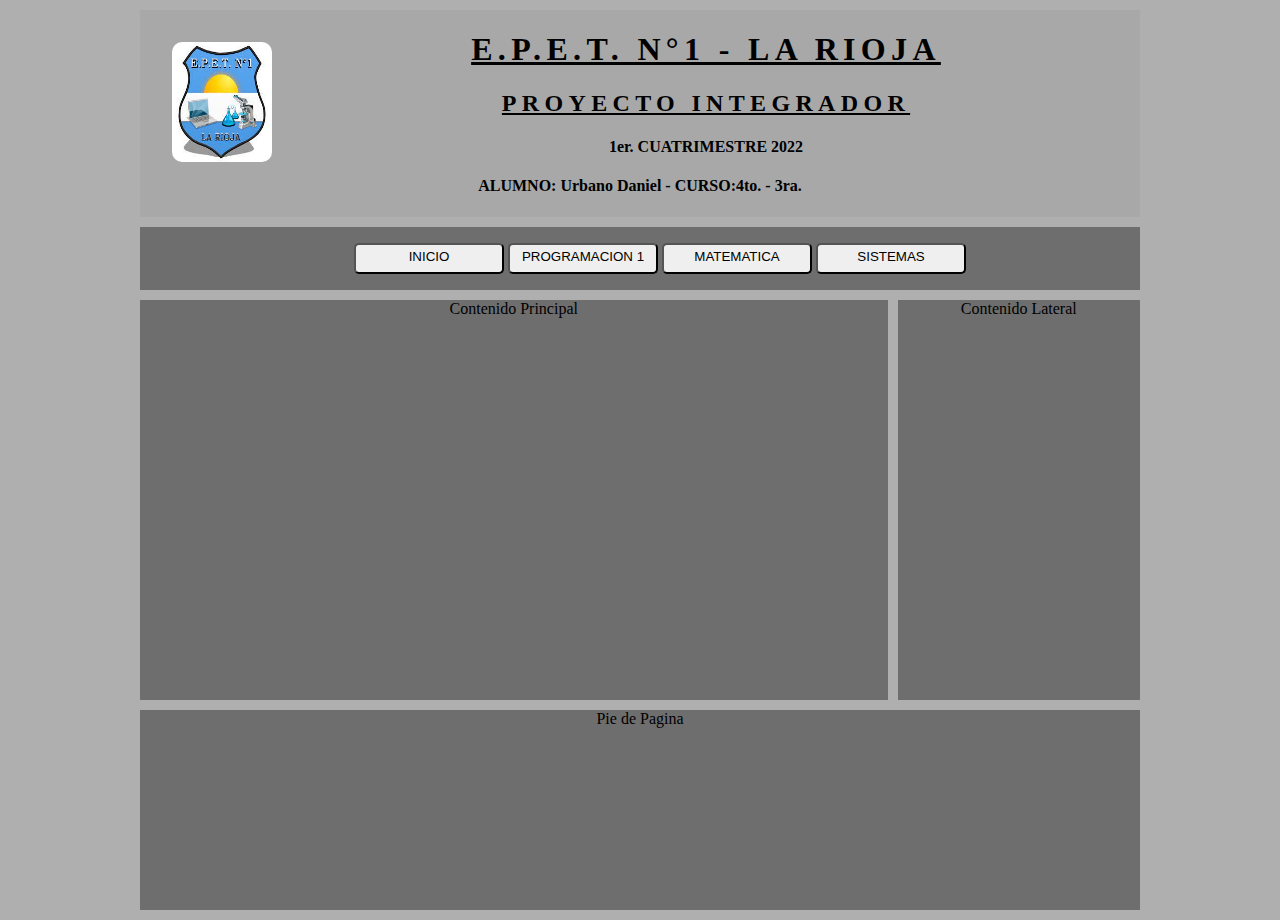
<file: index.html>
<!DOCTYPE html>
<html lang="en">
<head>
    <meta charset="UTF-8">
    <meta http-equiv="X-UA-Compatible" content="IE=edge">
    <meta name="viewport" content="width=device-width, initial-scale=1.0">
    <title>Document</title>
    <link rel="stylesheet" href="./estilos.css">
</head>
<body>
    <main class="contenedor">
        <header class="grid-header">
            <div>
                <img class="logo" src="./img/descarga (1).jpg" alt="logo">
            </div>
            <div class="text-header">
                <h1>E.P.E.T. N°1 - LA RIOJA</h1>
                <h2>PROYECTO INTEGRADOR</h2>
                <h4>1er. CUATRIMESTRE 2022</h4>
                <h4>ALUMNO: Urbano Daniel - CURSO:4to. - 3ra.</h4>
            </div> 
        </header>
        <nav class="grid-nav">
            <ul>
                <button>
                    <li><a><link href="index.html"></a>INICIO</li>
                </button>
                <button>
                    <li><a><link href="programacion 1"></a>PROGRAMACION 1</li>
                </button>
                <button>
                    <li><a><link href="matematica"></a>MATEMATICA</li>
                </button>
                <button>
                    <li><a><link href="sistema"></a>SISTEMAS</li>
                </button>
            </ul>
        </nav>
        <section class="grid-section">
            Contenido Principal
        </section>
        <aside class="grid-aside">
            Contenido Lateral
        </aside>
        <footer class="grid-footer">
            Pie de Pagina
        </footer>
    </main>
</body>
</html>
</file>
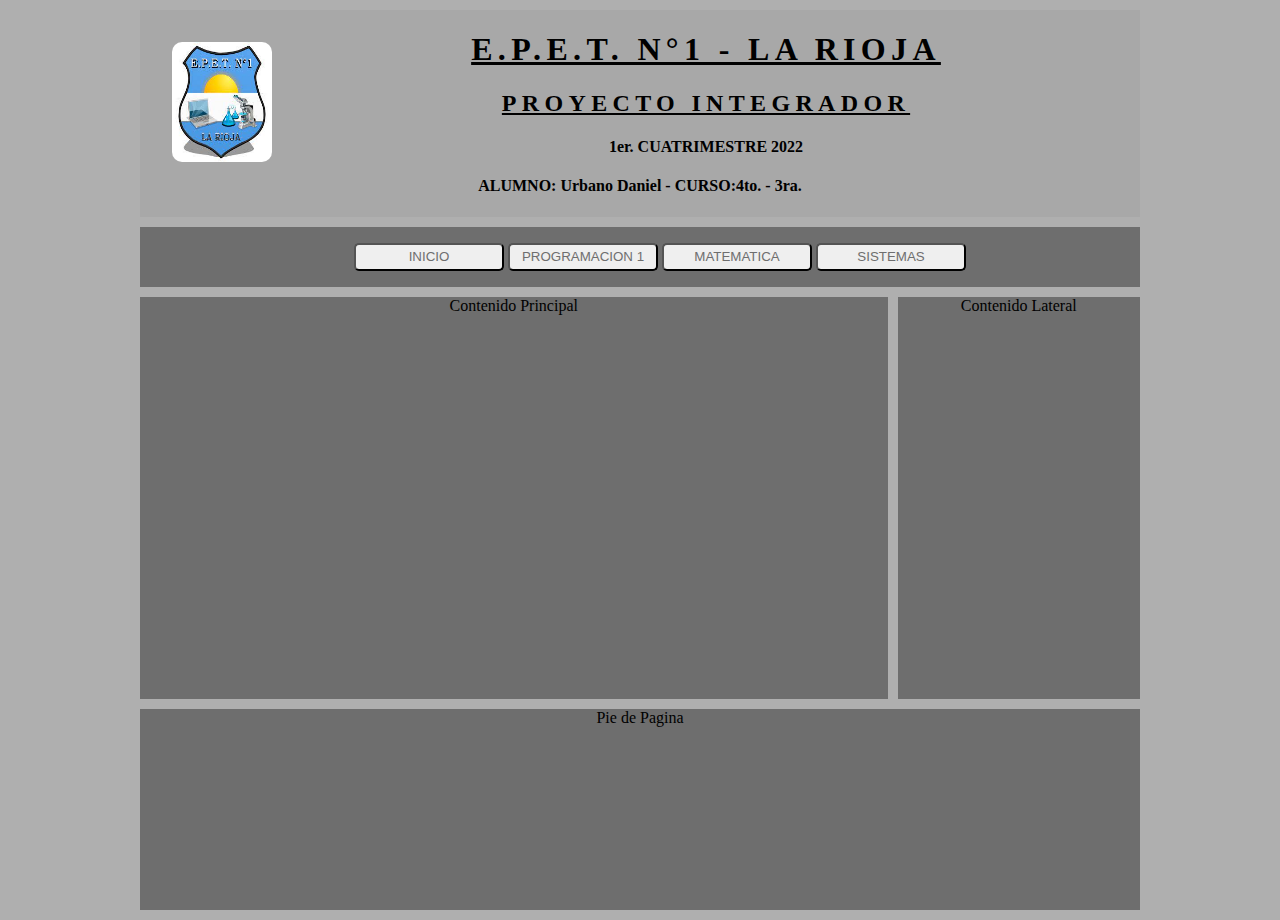
<file: matematica.html>
<!DOCTYPE html>
<html lang="en">
<head>
    <meta charset="UTF-8">
    <meta http-equiv="X-UA-Compatible" content="IE=edge">
    <meta name="viewport" content="width=device-width, initial-scale=1.0">
    <title>Document</title>
    <link rel="stylesheet" href="./estilos.css">
</head>
<body>
    <main class="contenedor">
        <header class="grid-header">
            <div>
                <img class="logo" src="./img/descarga (1).jpg" alt="logo">
            </div>
            <div class="text-header">
                <h1>E.P.E.T. N°1 - LA RIOJA</h1>
                <h2>PROYECTO INTEGRADOR</h2>
                <h4>1er. CUATRIMESTRE 2022</h4>
                <h4>ALUMNO: Urbano Daniel - CURSO:4to. - 3ra.</h4>
            </div> 
        </header>
        <nav class="grid-nav">
            <ul>
                <button>
                    <li><a href="index.html">INICIO</a></li>
                </button>
                <button>
                    <li><a href="programacion1.html">PROGRAMACION 1</a></li>
                </button>
                <button>
                    <li><a href="matematica.html">MATEMATICA</a></li>
                </button>
                <button>
                    <li><a href="sistema.html">SISTEMAS</a></li>
                </button>
            </ul>
        </nav>
        <section class="grid-section">
            Contenido Principal
        </section>
        <aside class="grid-aside">
            Contenido Lateral
        </aside>
        <footer class="grid-footer">
            Pie de Pagina
        </footer>
    </main>
</body>
</html>
</file>
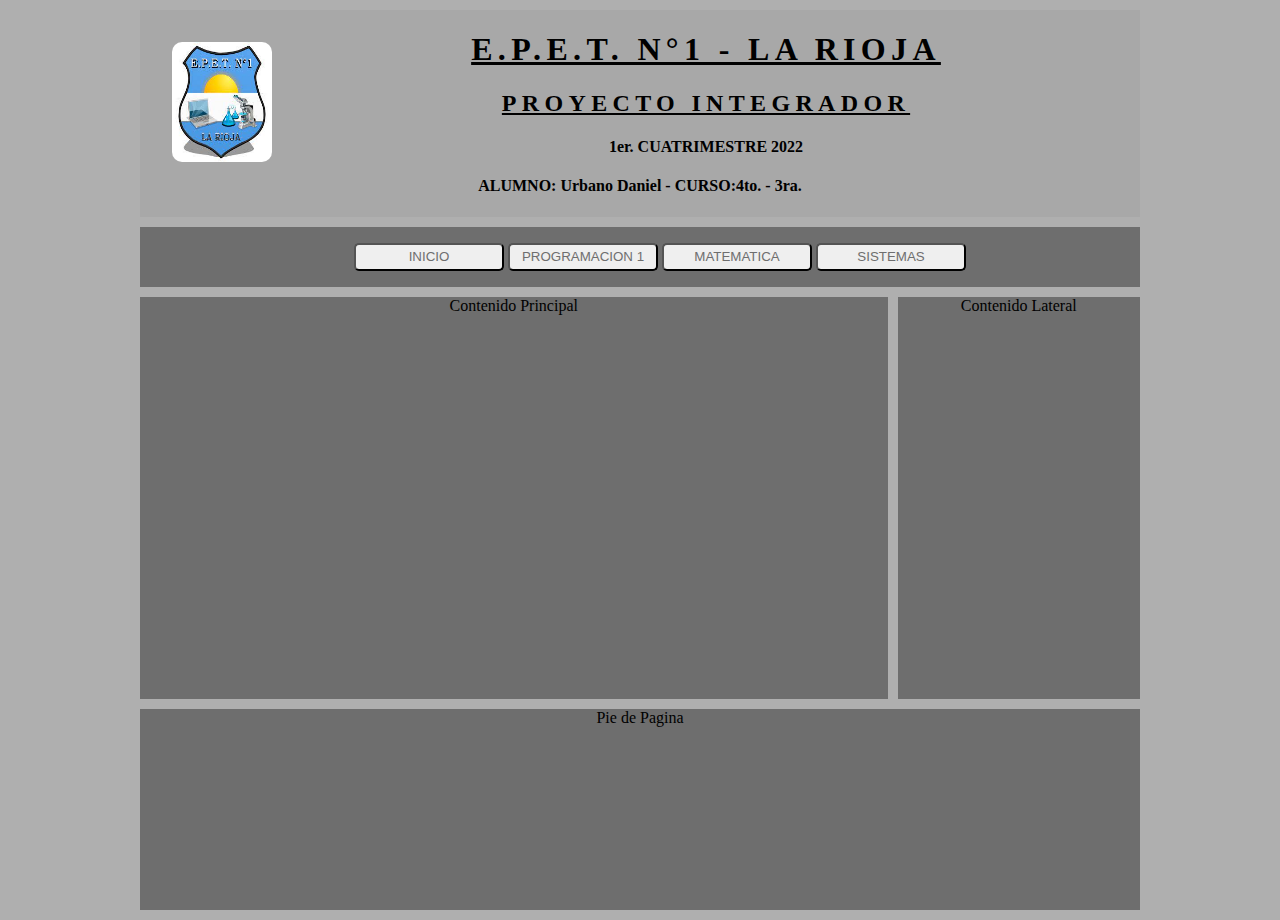
<file: programacion1.html>
<!DOCTYPE html>
<html lang="en">
<head>
    <meta charset="UTF-8">
    <meta http-equiv="X-UA-Compatible" content="IE=edge">
    <meta name="viewport" content="width=device-width, initial-scale=1.0">
    <title>Document</title>
    <link rel="stylesheet" href="./estilos.css">
</head>
<body>
    <main class="contenedor">
        <header class="grid-header">
            <div>
                <img class="logo" src="./img/descarga (1).jpg" alt="logo">
            </div>
            <div class="text-header">
                <h1>E.P.E.T. N°1 - LA RIOJA</h1>
                <h2>PROYECTO INTEGRADOR</h2>
                <h4>1er. CUATRIMESTRE 2022</h4>
                <h4>ALUMNO: Urbano Daniel - CURSO:4to. - 3ra.</h4>
            </div> 
        </header>
        <nav class="grid-nav">
            <ul>
                <button>
                    <li><a><link href="index.html">INICIO</a></li>
                </button>
                <button>
                    <li><a href="programacion1.html">PROGRAMACION 1</a></li>
                </button>
                <button>
                    <li><a href="matematica.html">MATEMATICA</a></li>
                </button>
                <button>
                    <li><a href="sistema.html">SISTEMAS</a></li>
                </button>
            </ul>
        </nav>
        <section class="grid-section">
            Contenido Principal
        </section>
        <aside class="grid-aside">
            Contenido Lateral
        </aside>
        <footer class="grid-footer">
            Pie de Pagina
        </footer>
    </main>
</body>
</html>
</file>
<file: estilos.css>
body {
    /* Estilos basicos aplicados al body */
    background-color: rgba(133, 133, 133, 0.653);
    max-width: 1000px;
    min-width: 500px;
    justify-content: center;
    width: 90%;
    margin: 10px auto;
}  

.contenedor {
    /* Grid :Estructura Principal de la pagina web*/

    display: grid; /*declaracion Grid */
    grid-gap: 10px; /*Separador de columnas y filas */
    grid-template-columns:repeat(4, 1fr); /*Cantidad y tamaño de columnas */
    grid-template-rows: 1fr 0.2fr 2fr 1fr; /*Cantidad y tamaño de filas*/

    /*Estilos basicos al contenedor */
    height: 100vh; /*Alto total del navegador */
    text-align: center;
    
}
.grid-header {
    /* Define cuantas columnas del ancho total del navegador ocupará, indicando desde y hasta que linea */
    grid-column: 1/5;
    /*Estilos basicos aplicados a la clase*/
    background-color: rgb(168, 168, 168);
}
.text-header h1, h2 {
    /*Estilos basicos aplicados determinadas etiquetas de una clase*/
    text-decoration: underline;
    letter-spacing: 4pt;
}
.logo {
    /*Estilos basicos aplicado la clase*/
    width: 100px;
    height: 120px;
    float: left;
    border-radius: 10px;
    margin-top: 2em;
    margin-left: 2em;
}
.grid-nav {
    /* Otro modo de indicar cuanto ancho del navegador va a ocupar. Aca indica que ocupara 4 columnas */
    grid-column: span 4;
    /*Estilos basicos aplicado la clase*/
    background-color: rgb(110, 110, 110);
    text-align: center;
}
.grid-nav ul {
    /*Estilos basicos aplicado  etiqueta ul de la clase*/
    list-style: none;/*oculta los puntos de viñeta*/
}
.grid-nav ul li {
    /*Estilos basicos aplicado  etiqueta li de la clase*/
    display: inline-flex; /*vista horizontal del menu*/
}
.grid-nav ul li a {
    text-decoration: none; /*oculta subrayado */
    color: rgb(110, 110, 110);
}
button {
    background-color: rgba(110, 110, 110,);
    border-radius: 5px; /*borde redondeado*/
    padding: 0.3rem;
    width: 150px;
}
.grid-section {
    /* Define cuantas columnas del ancho total del navegador ocupará, indicando desde y hasta que linea. Ocuparia las 3 primeras 3 columnas */
    grid-column: 1/4;
    /*Estilos basicos aplicado a la clase*/
    background-color: rgb(110, 110, 110);    
}
.grid-aside {
    /* Define cuantas columnas del ancho total del navegador ocupará, indicando desde y hasta que linea. Ocuparia la ultima columna*/
    grid-column: 4/5;
    /*Estilos basicos aplicado a la clase*/
    background-color: rgb(110, 110, 110);
    
}
.grid-footer {
    /* Define cuantas columnas del ancho total del navegador ocupará, indicando desde y hasta que linea. Ocuparia las 4 columnas */
    grid-column: 1/5;
    /*Estilos basicos aplicado a la clase*/
    background-color: rgb(110, 110, 110);
    
}
</file>
